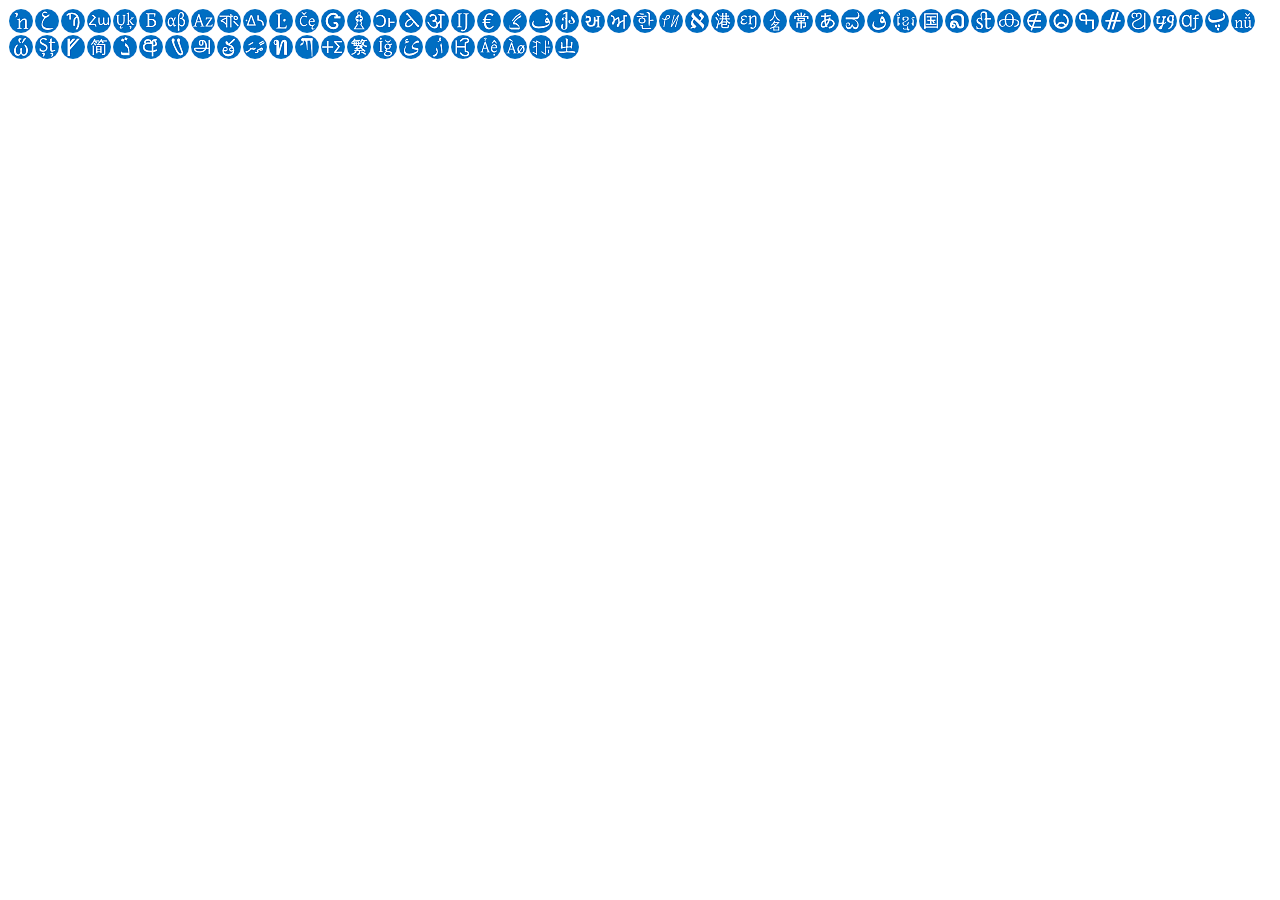
<file: imageMasters/showicons.html>
<?xml version="1.0"?>
<!DOCTYPE html PUBLIC "-//W3C//DTD XHTML 1.0 Strict//EN" "http://www.w3.org/TR/xhtml1/DTD/xhtml1-strict.dtd">
<html xmlns="http://www.w3.org/1999/xhtml" lang="en" xml:lang="en">
 <head>
  <title>Fontaine Othography Icon Test Page</title>
  <link rel="stylesheet" type="text/css" href="css/graphics.css" media="screen" />
 </head>
 <body>
  <div  title="Afrikaans"  class="icon full Afrikaans"></div>
  <div  title="Arabic"  class="icon full Arabic"></div>
  <div  title="ArchaicGreekLetters"  class="icon full ArchaicGreekLetters"></div>
  <div  title="Armenian"  class="icon full Armenian"></div>
  <div  title="Baltic"  class="icon full Baltic"></div>
  <div  title="BasicCyrillic"  class="icon full BasicCyrillic"></div>
  <div  title="BasicGreek"  class="icon full BasicGreek"></div>
  <div  title="BasicLatin"  class="icon full BasicLatin"></div>
  <div  title="Bengali"  class="icon full Bengali"></div>
  <div  title="CanadianSyllabics"  class="icon full CanadianSyllabics"></div>
  <div  title="Catalan"  class="icon full Catalan"></div>
  <div  title="CentralEuropean"  class="icon full CentralEuropean"></div>
  <div  title="Cherokee"  class="icon full Cherokee"></div>
  <div  title="ChessSymbols"  class="icon full ChessSymbols"></div>
  <div  title="ClaudianLetters"  class="icon full ClaudianLetters"></div>
  <div  title="Coptic"  class="icon full Coptic"></div>
  <div  title="Devanagari"  class="icon full Devanagari"></div>
  <div  title="Dutch"  class="icon full Dutch"></div>
  <div  title="Euro"  class="icon full Euro"></div>
  <div  title="ExtendedArabic"  class="icon full ExtendedArabic"></div>
  <div  title="Farsi"  class="icon full Farsi"></div>
  <div  title="Georgian"  class="icon full Georgian"></div>
  <div  title="Gujarati"  class="icon full Gujarati"></div>
  <div  title="Gurmukhi"  class="icon full Gurmukhi"></div>
  <div  title="Hangul"  class="icon full Hangul"></div>
  <div  title="Hanunoo"  class="icon full Hanunoo"></div>
  <div  title="Hebrew"  class="icon full Hebrew"></div>
  <div  title="HKSCS"  class="icon full HKSCS"></div>
  <div  title="IPA"  class="icon full IPA"></div>
  <div  title="Jinmeiyo"  class="icon full Jinmeiyo"></div>
  <div  title="Joyo"  class="icon full Joyo"></div>
  <div  title="Kana"  class="icon full Kana"></div>
  <div  title="Kannada"  class="icon full Kannada"></div>
  <div  title="Kazakh"  class="icon full Kazakh"></div>
  <div  title="Khmer"  class="icon full Khmer"></div>
  <div  title="Kokuji"  class="icon full Kokuji"></div>
  <div  title="Lao"  class="icon full Lao"></div>
  <div  title="LatinLigatures"  class="icon full LatinLigatures"></div>
  <div  title="Malayalam"  class="icon full Malayalam"></div>
  <div  title="MathematicalOperators"  class="icon full MathematicalOperators"></div>
  <div  title="Myanmar"  class="icon full Myanmar"></div>
  <div  title="Nko"  class="icon full Nko"></div>
  <div  title="Ogham"  class="icon full Ogham"></div>
  <div  title="Oriya"  class="icon full Oriya"></div>
  <div  title="Osmanya"  class="icon full Osmanya"></div>
  <div  title="PanAfricanLatin"  class="icon full PanAfricanLatin"></div>
  <div  title="Pashto"  class="icon full Pashto"></div>
  <div  title="Pinyin"  class="icon full Pinyin"></div>
  <div  title="PolytonicGreek"  class="icon full PolytonicGreek"></div>
  <div  title="Romanian"  class="icon full Romanian"></div>
  <div  title="Runic"  class="icon full Runic"></div>
  <div  title="SimplifiedChinese"  class="icon full SimplifiedChinese"></div>
  <div  title="Sindhi"  class="icon full Sindhi"></div>
  <div  title="Sinhala"  class="icon full Sinhala"></div>
  <div  title="Syriac"  class="icon full Syriac"></div>
  <div  title="Tamil"  class="icon full Tamil"></div>
  <div  title="Telugu"  class="icon full Telugu"></div>
  <div  title="Thaana"  class="icon full Thaana"></div>
  <div  title="Thai"  class="icon full Thai"></div>
  <div  title="Tibetan"  class="icon full Tibetan"></div>
  <div  title="Tifinagh"  class="icon full Tifinagh"></div>
  <div  title="TraditionalChinese"  class="icon full TraditionalChinese"></div>
  <div  title="Turkish"  class="icon full Turkish"></div>
  <div  title="Uighur"  class="icon full Uighur"></div>
  <div  title="Urdu"  class="icon full Urdu"></div>
  <div  title="Vai"  class="icon full Vai"></div>
  <div  title="Vietnamese"  class="icon full Vietnamese"></div>
  <div  title="WesternEuropean"  class="icon full WesternEuropean"></div>
  <div  title="Yi"  class="icon full Yi"></div>
  <div  title="ZhuYinFuHao"  class="icon full ZhuYinFuHao"></div>
 </body>
</html>
</file>
<file: imageMasters/css/graphics.css>
/*                              */
/* graphics.css * 2009.04.05.ET */
/*                              */

.icon{
	width:24px;
	height:24px;
	float:left;
	margin:1px;
}

.full{
	background-image:url("../images/full.png");
	background-repeat:no-repeat;
}

.partial{
	background-image:url("../images/partial.png");
	background-repeat:no-repeat;
}

.fragmentary{
	background-image:url("../images/fragmentary.png");
	background-repeat:no-repeat;
}

.Afrikaans{
	background-position:0px 0px;
}

.Arabic{
	background-position:-24px 0px;
}

.ArchaicGreekLetters{
	background-position:-48px 0px;
}

.Armenian{
	background-position:-72px 0px;
}

.Baltic{
	background-position:-96px 0px;
}

.BasicCyrillic{
	background-position:-120px 0px;
}

.BasicGreek{
	background-position:-144px 0px;
}

.BasicLatin{
	background-position:-168px 0px;
}

.Bengali{
	background-position:-192px 0px;
}

.CanadianSyllabics{
	background-position:-216px 0px;
}

.Catalan{
	background-position:-240px 0px;
}

.CentralEuropean{
	background-position:-264px 0px;
}

.Cherokee{
	background-position:-288px 0px;
}

.ChessSymbols{
	background-position:-312px 0px;
}

.ClaudianLetters{
	background-position:-336px 0px;
}

.Coptic{
	background-position:-360px 0px;
}

.Devanagari{
	background-position:0px -24px;
}

.Dutch{
	background-position:-24px -24px;
}

.Euro{
	background-position:-48px -24px;
}

.ExtendedArabic{
	background-position:-72px -24px;
}

.Farsi{
	background-position:-96px -24px;
}

.Georgian{
	background-position:-120px -24px;
}

.Gujarati{
	background-position:-144px -24px;
}

.Gurmukhi{
	background-position:-168px -24px;
}

.Hangul{
	background-position:-192px -24px;
}

.Hanunoo{
	background-position:-216px -24px;
}

.Hebrew{
	background-position:-240px -24px;
}

.HKSCS{
	background-position:-264px -24px;
}

.IPA{
	background-position:-288px -24px;
}

.Jinmeiyo{
	background-position:-312px -24px;
}

.Joyo{
	background-position:-336px -24px;
}

.Kana{
	background-position:-360px -24px;
}

.Kannada{
	background-position:0px -48px;
}

.Kazakh{
	background-position:-24px -48px;
}

.Khmer{
	background-position:-48px -48px;
}

.Kokuji{
	background-position:-72px -48px;
}

.Lao{
	background-position:-96px -48px;
}

.LatinLigatures{
	background-position:-120px -48px;
}

.Malayalam{
	background-position:-144px -48px;
}

.MathematicalOperators{
	background-position:-168px -48px;
}

.Myanmar{
	background-position:-192px -48px;
}

.Nko{
	background-position:-216px -48px;
}

.Ogham{
	background-position:-240px -48px;
}

.Oriya{
	background-position:-264px -48px;
}

.Osmanya{
	background-position:-288px -48px;
}

.PanAfricanLatin{
	background-position:-312px -48px;
}

.Pashto{
	background-position:-336px -48px;
}

.Pinyin{
	background-position:-360px -48px;
}

.PolytonicGreek{
	background-position:0px -72px;
}

.Romanian{
	background-position:-24px -72px;
}

.Runic{
	background-position:-48px -72px;
}

.SimplifiedChinese{
	background-position:-72px -72px;
}

.Sindhi{
	background-position:-96px -72px;
}

.Sinhala{
	background-position:-120px -72px;
}

.Syriac{
	background-position:-144px -72px;
}

.Tamil{
	background-position:-168px -72px;
}

.Telugu{
	background-position:-192px -72px;
}

.Thaana{
	background-position:-216px -72px;
}

.Thai{
	background-position:-240px -72px;
}

.Tibetan{
	background-position:-264px -72px;
}

.Tifinagh{
	background-position:-288px -72px;
}

.TraditionalChinese{
	background-position:-312px -72px;
}

.Turkish{
	background-position:-336px -72px;
}

.Uighur{
	background-position:-360px -72px;
}

.Urdu{
	background-position:0px -96px;
}

.Vai{
	background-position:-24px -96px;
}

.Vietnamese{
	background-position:-48px -96px;
}

.WesternEuropean{
	background-position:-72px -96px;
}

.Yi{
	background-position:-96px -96px;
}

.ZhuYinFuHao{
	background-position:-120px -96px;
}
</file>
